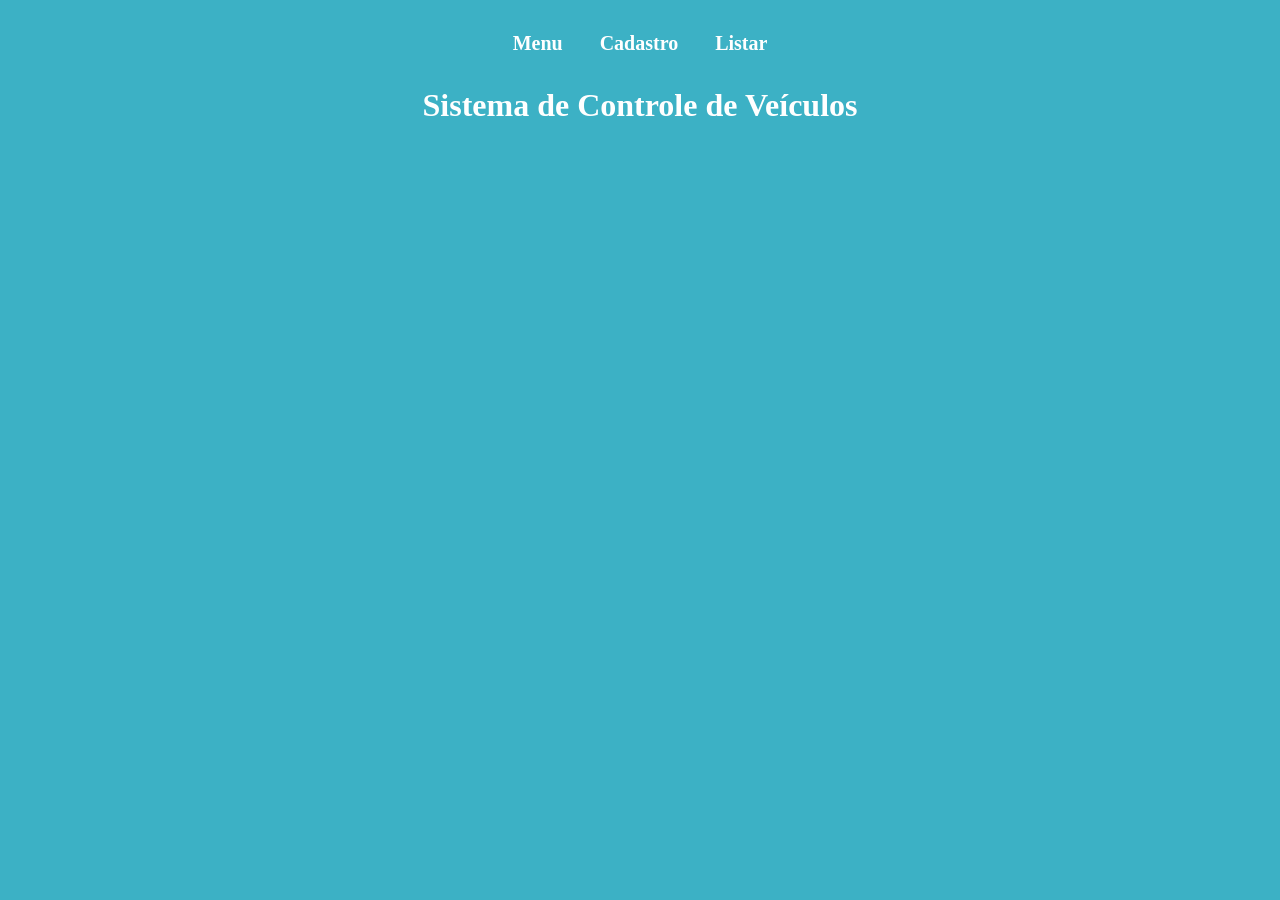
<file: frontend/index.html>
<!DOCTYPE html>
<html lang="pt-BR">
<head>
    <meta charset="UTF-8">
    <meta name="viewport" content="width=device-width, initial-scale=1.0">
    <link rel="stylesheet" href="./css/style.css">
    <title>Controle de Veículos</title>
</head>
<body>
    <header>
        <nav>
            <a href="./index.html">Menu</a>
            <a href="./html/cad_carro.html">Cadastro</a>
            <a href="./html/list.carro.html">Listar</a>
        </nav>
    </header>
    <main>
        <article>
            <h1>Sistema de Controle de Veículos</h1>
        </article>
    </main>
</body>
</html>
</file>
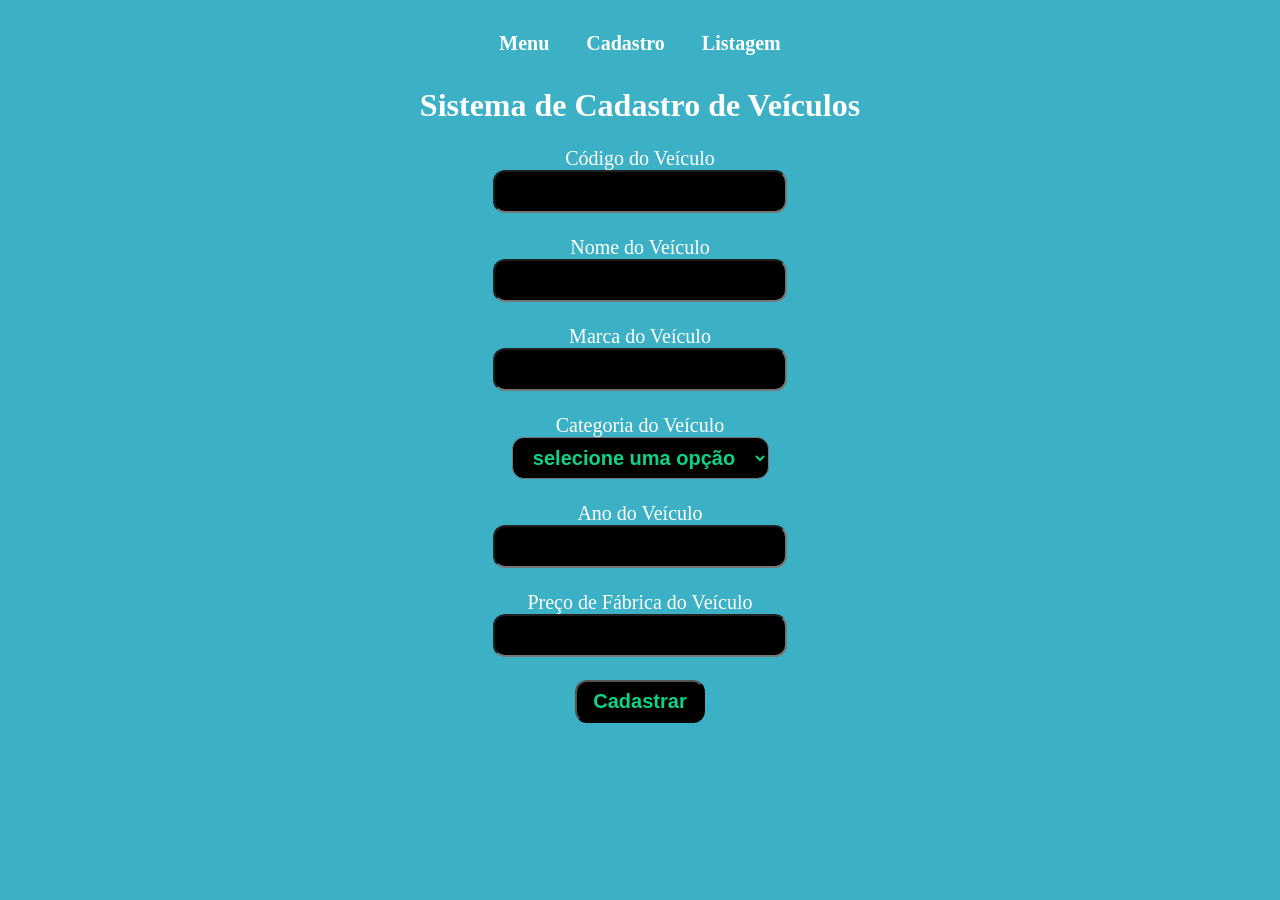
<file: frontend/html/cad_carro.html>
<!DOCTYPE html>
<html lang="pt-BR">
<head>
    <meta charset="UTF-8">
    <meta name="viewport" content="width=device-width, initial-scale=1.0">
    <link rel="stylesheet" href="../css/cad_style.css">
    <link rel="stylesheet" href="../css/style.css">
    <script src="../js/cad_carro.js"defer></script>
    <title>Cadastro de Veículos</title>
</head>
<body>
    <header>
        <nav>
            <a href="../index.html">Menu</a>
            <a href="./cad_carro.html">Cadastro</a>
            <a href="./list.carro.html">Listagem</a>
        </nav>
    </header>
    <main>
        <article>
            <h1>Sistema de Cadastro de Veículos</h1>
        </article>
        <br>
        <form>
            <label for="codigo">Código do Veículo</label><br>
            <input type="text" id="codigo"><br><br>
            <label for="nome">Nome do Veículo</label><br>
            <input type="text" id="nome"><br><br>
            <label for="marca">Marca do Veículo</label><br>
            <input type="text" id="marca"><br><br>
            <label for="categoria">Categoria do Veículo</label><br>
            <select id="categoria">
                <option value="">selecione uma opção</option>
                <option value="popular">Popular</option>
                <option value="sedan">Sedan</option>
                <option value="luxo">Luxo</option>
            </select><br><br>
            <label for="ano">Ano do Veículo</label><br>
            <input type="text" id="ano"><br><br>
            <label for="precoFabrica">Preço de Fábrica do Veículo</label><br>
            <input type="text" id="precoFabrica"><br><br>
            <button id="btn_cadastrar">Cadastrar</button><br><br>
        </form>
        <div id="resposta"></div>
    </main>
</body>
</html>
</file>
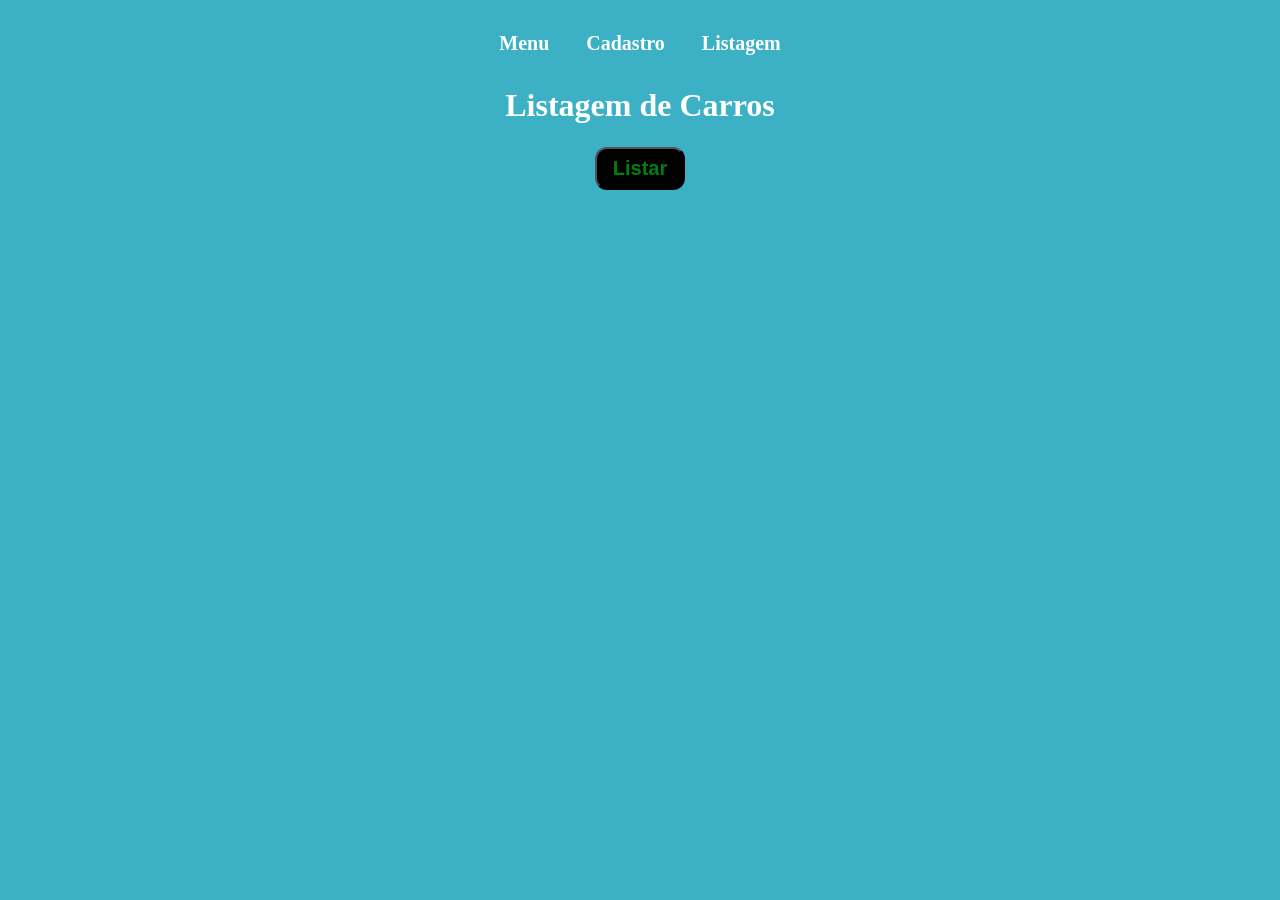
<file: frontend/html/list.carro.html>
<!DOCTYPE html>
<html lang="pt-BR">
<head>
    <meta charset="UTF-8">
    <meta name="viewport" content="width=device-width, initial-scale=1.0">
    <script src="../js/list_carro.js"defer></script>
    <link rel="stylesheet" href="../css/style.css">
    <link rel="stylesheet" href="../css/list_style.css">
    <title>Listagem de Veículos</title>
</head>
<body>
    <header>
        <nav>
            <a href="../index.html">Menu</a>
            <a href="./cad_carro.html">Cadastro</a>
            <a href="./list.carro.html">Listagem</a>
        </nav>
    </header>
    <main>
      <article>
            <h1>Listagem de Carros</h1>
        </article>
        <br>
        <section>
            <button id="btn_listar">Listar</button>
        </section>
        <br><br>
        <section class="princ_tabela">
            <article class="tabela" id="resposta">

            </article>
        </section>
    </main>
</body>
</html>
</file>
<file: frontend/css/style.css>
*{
    margin: 0%;
    padding: 0%;
}
body{
    background-color: rgb(60, 177, 197);
    text-align: center;
    font-family: 'Tahoma';
    color: white;
    font-size: 1.25rem;
}
nav{
    padding: 32px;
}
nav a{
    padding: 16px 16px;
    text-decoration: none;
    color: white;
    font-weight: bold;
    font-size: 1.25rem;
    cursor: pointer;
}
a:hover{
    background-color: rgb(47, 134, 156);
    border-radius: 16px;
}
h1{
    font-size: 2rem;
}
</file>
<file: frontend/css/cad_style.css>
*{
    margin: 0%;
    padding: 0%;
}
input,button,select{
    background-color: black;
    color: rgb(12, 211, 135);
    text-align: center;
    font-size: 1.25rem;
    font-weight: bold;
    padding: 8px 16px;
    border-radius: 12px;
}
</file>
<file: frontend/css/list_style.css>
.princ_tabela{
    display: flex;
    flex-direction: column;
}
.tabela{
    display: flex;
    flex-direction: row;
    justify-content: center;
    align-items: center;    
}
table, th,td{
    border: solid 1px white;
    border-collapse: collapse;       
}
th{
    font-weight: bolder;
}
th,td{
    color: white;
    padding: 4px 4px;
    font-size: 1.2rem;
    font-family: 'Segoe UI'; 
}

label, #resposta{
    font-size: 1.25rem;
    color: white;
    font-weight: bold;
}

input,button{
    background-color: black;
    color: rgb(0, 128, 11);
    text-align: center;
    font-size: 1.25rem;
    font-weight: bold;
    padding: 8px 16px;
    border-radius: 12px;
}

select {
    background-color: black;
    color: rgb(26, 131, 0);
    border-radius: 16px;
    padding: 24px;
    width: fit-content;
    margin: 40px auto;
    box-shadow: 0 0 10px rgba(0,0,0,0.5);
}
</file>
